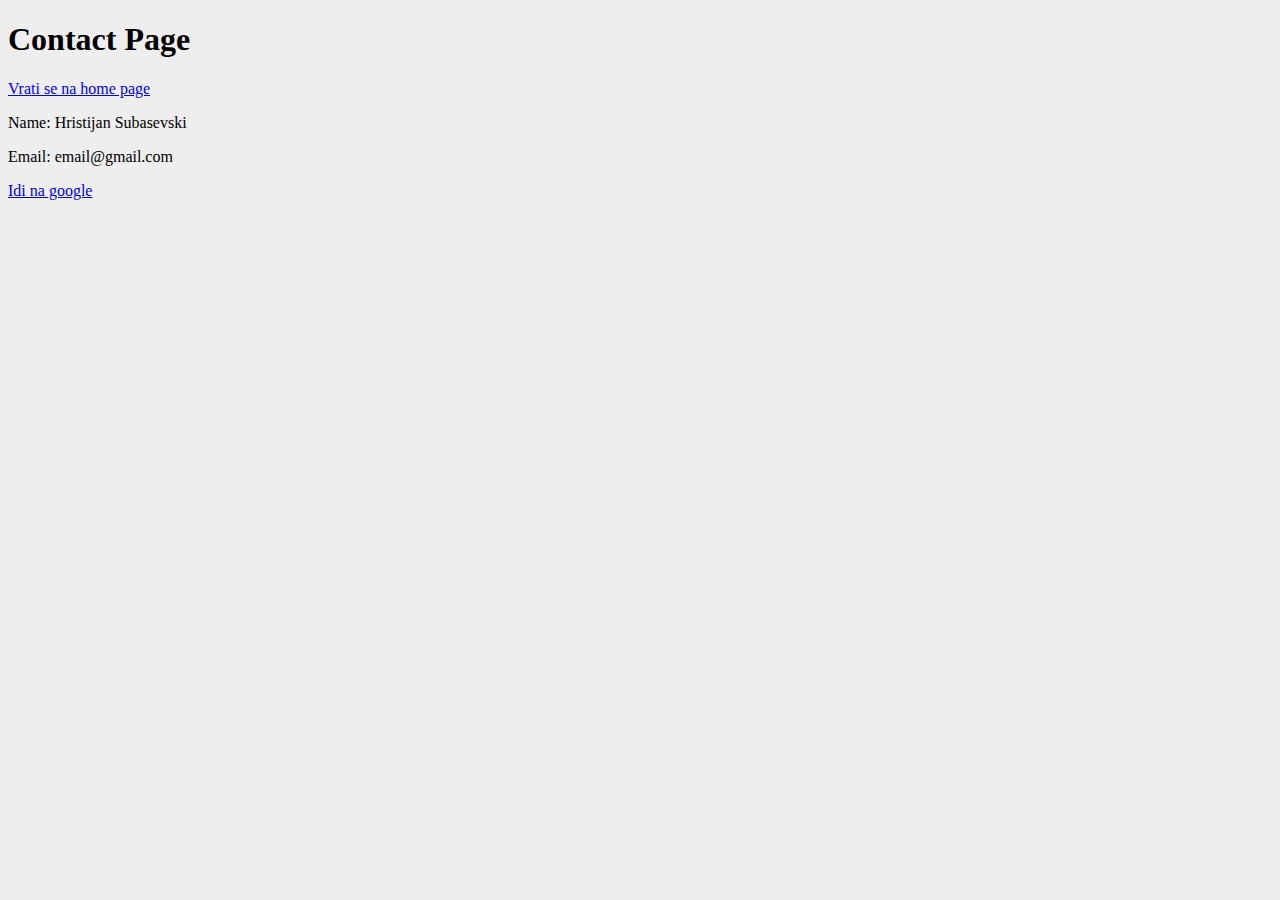
<file: rootfolder/contact.html>
<!DOCTYPE html>
<html>
    <head> 
        <title>My Portfolio</title>
        <meta charset = "UTF-8">
        <link rel = "stylesheet" href="style.css">
        
    </head>
        <body>
            <h1>Contact Page</h1>
            <a href ="index.html">Vrati se na home page</a>
            <p class = "p-welcome"> Name: Hristijan Subasevski </p>
            <p class = "p-welcome"> Email: email@gmail.com </p>
            <a href = "https://www.google.com/">Idi na google</a>
            
             <div> 

            </div>
            
            </a>
        </body>
</html>
</file>
<file: rootfolder/style.css>
ul {
    margin-left: 60px;
    
}

ul li {
 list-style: none;
 display: inline-block;
 float: left;
 line-height: 100px; 
}

ul li a {
    display: block;
    text-decoration: none;
    font-size: 22;
    font-family: Arial, Helvetica, sans-serif;
    color: #1e1e1e;
    padding: 0 20px;
    
}

ul li a:hover {
    color: red;
}

nav {
    width: 100%;
    height: 100px;
    background-color: rgb(90, 90, 153);
}

body {
    background-color: #eee;
}

.wrapper {
    margin: 0 auto;
    width: 80%;
    background-color: yellow;
}

.slika {
    width: 300px;
}
</file>
